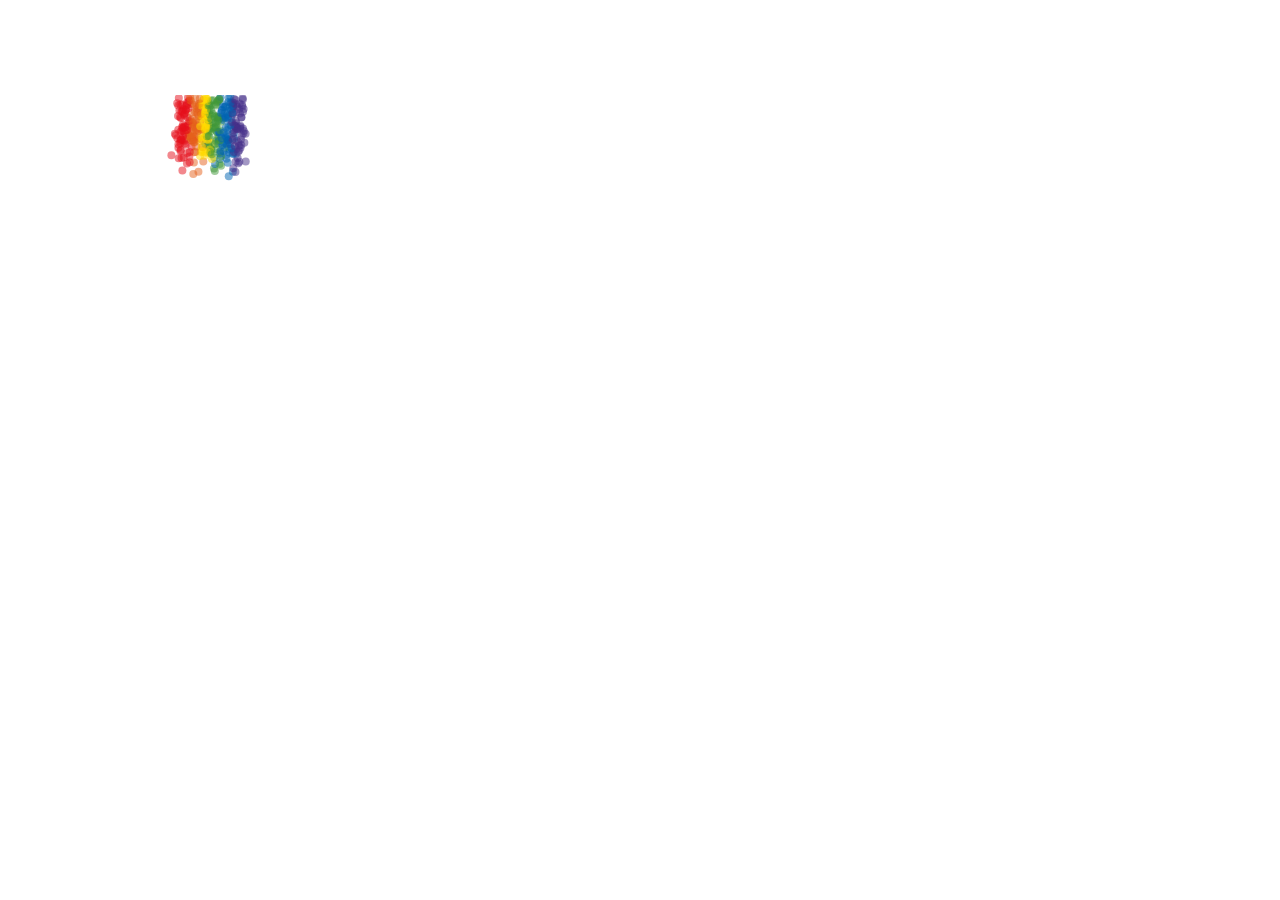
<file: old/pages/index.html>
<!DOCTYPE html>
<!--
To change this license header, choose License Headers in Project Properties.
To change this template file, choose Tools | Templates
and open the template in the editor.
-->
<html>
    <head>
        <title>Erreur 418</title>
        <meta charset="UTF-8">
        <meta name="viewport" content="width=device-width, initial-scale=1.0">
        <style>
            div,
canvas {
  position: absolute;
}

canvas {
  left: 154px;
  top: 87px;
}

div {
  width: 296px;
  height: 240px;
  background: url("https://s3-us-west-2.amazonaws.com/s.cdpn.io/53148/rainbowVomit.png");
}

            
        </style>
    </head>
    <body>
        <div>
  <canvas id="canvas" width='100' height='160'></canvas>
</div>
        <script>
            var canvas = document.getElementById('canvas');
var ctx = canvas.getContext('2d');
ctx.globalAlpha = 0.5;
var circles = [];

for(var i = 0; i<200; i++) {
  addCircle(i*10, [15,12], '#e6101c');
  addCircle(i*10, [27,12], '#e6621c');
  addCircle(i*10, [39,7], '#ffd900');
  addCircle(i*10, [46,12], '#3f9837');
  addCircle(i*10, [58,12], '#0064b2');
  addCircle(i*10, [70,12], '#462f89');
}

function addCircle(delay, range, color) {
  setTimeout(function() {
    var c = new Circle(range[0]+Math.random()*range[1], Math.random()*4, color, {x: -0.15+Math.random()*0.3, y: 1+Math.random()*1}, range);  
  circles.push(c);
  },delay);
}

function Circle(x,y,c,v,range) {
  var _this = this;
  this.x = x;
  this.y = y;
  this.color = c;
  this.v = v;
  this.range = range;
  
  this.update = function() {
    if(_this.y > 170) {
      _this.y = Math.random()*4;
      _this.x = _this.range[0]+Math.random()*_this.range[1];
    }
		_this.y += _this.v.y;
     _this.x += _this.v.x;
     ctx.beginPath();
		ctx.arc(_this.x, _this.y, 4, 0, 2 * Math.PI, false);
		ctx.fillStyle = _this.color;
		ctx.fill();
	};
}

function animate() {
  ctx.clearRect(0,0,100,160);
  for(var i in circles) {
    circles[i].update();
  }
  requestAnimationFrame(animate);
}

animate();
        </script>
    </body>
</html>
</file>
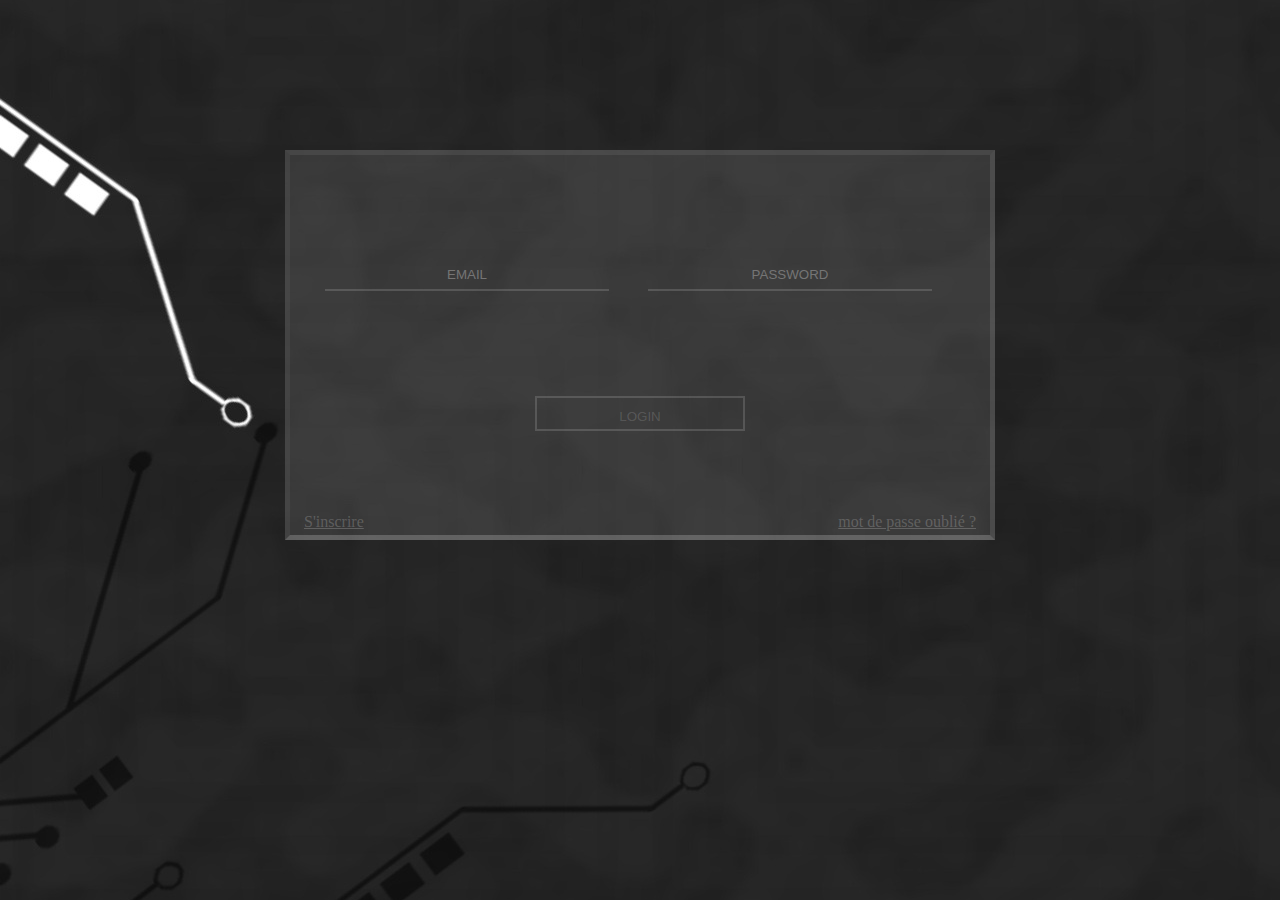
<file: old/back/dieu.html>
<!DOCTYPE html>
<!--
To change this license header, choose License Headers in Project Properties.
To change this template file, choose Tools | Templates
and open the template in the editor.
-->
<html>
    <head>
        <title>TODO supply a title</title>
        <meta charset="UTF-8">
        <meta name="viewport" content="width=device-width, initial-scale=1.0">
        <link rel="stylesheet" href="style.css">
    </head>
    <body>
        <div class="glass connexion">
            <input class="area glass" type="email" placeholder="EMAIL" />
            <input class="area glass" type="password" placeholder="PASSWORD" />
            <input class="login glass" type="button" value="LOGIN" />
            <a class="glass left" href="#">S'inscrire</a>
            <a class="glass right" href="#">mot de passe oublié ?</a>
        </div>
    </body>
</html>
</file>
<file: old/back/style.css>
body{
    background: url(background-2426328.jpg) no-repeat center center fixed; 
    background-size: cover; 
    background-position: center;
    background-size: auto;
}

/*Directives CSS pour les ecrans intelligents*/
@media all and (min-width: 500px ){
    .connexion{
        width:500px;
        height: 280px;
        margin:auto;
        margin-top: 155px;
    }
    .area{
        width:80%;
        margin-left: 10%;
        margin-top: 8%;
    }
    input[type=button].login{
        width:80%;
        margin-left: 10%;
        margin-top: 10%;
        height: 35px;
        line-height: 35px;
        vertical-align: middle;
    }
}
/*Pour les resolutions superieures a 900px le comportement est le suivant*/
@media all and (min-width: 900px ){
    .connexion{
        width:700px;
        height: 380px;
        margin:auto;
        margin-top: 150px;
    }
    .area{
        width:40%;
        margin-left: 5%;
        margin-top: 15%;
        text-align: center;
    }
    input[type=button].login{
        width:30%;
        margin-left: 35%;
        margin-top: 15%;
        text-align: center;
    }
}

/*Les differents tag auxquels on applique le theme "glass" */
div.glass{
    position:relative;
    background-color: rgba(255,255,255,0.1);
    border-width: 5px;
    border-style: solid;
    border-left-color: rgba(255,255,255,0.05);
    border-right-color: rgba(255,255,255,0.1);
    border-top-color: rgba(255,255,255,0.07);
    border-bottom-color: rgba(255,255,255,0.2);
}
/*Comportement du theme "glass" spécialisé inputs*/
input.glass{
    height: 2em;
    line-height: 2em;
    vertical-align: bottom;
    background-color: rgba(255,255,255,0);
    border-width: 0;
    border-radius: 0;
    border-bottom: 2px solid rgba(255,255,255,0.15);
    color : rgba(255,255,255,0.7);
    transition: background-color 1s;
}
input.glass:hover{
    background-color: rgba(255,255,255,0.06);
}
input.glass:focus{
    outline: none;
}

/*Le bouton c'est encore different*/
input[type=button].glass{
    border: 2px solid rgba(255,255,255,0.15);
    color : rgba(255,255,255,0.15);
}
input[type=button].glass:hover{
    cursor: pointer;
}

/* Les deux petits liens en bas*/
a.glass{
    position:absolute;
    bottom: 1%;
    
    color: rgba(255,255,255,0.2);
    transition: color 0.5s;
}
a.right{
    right:2%;
}
a.left{
    left:2%;
}
a.glass:hover{    
    color: rgba(255,255,255,0.4);
}
</file>
